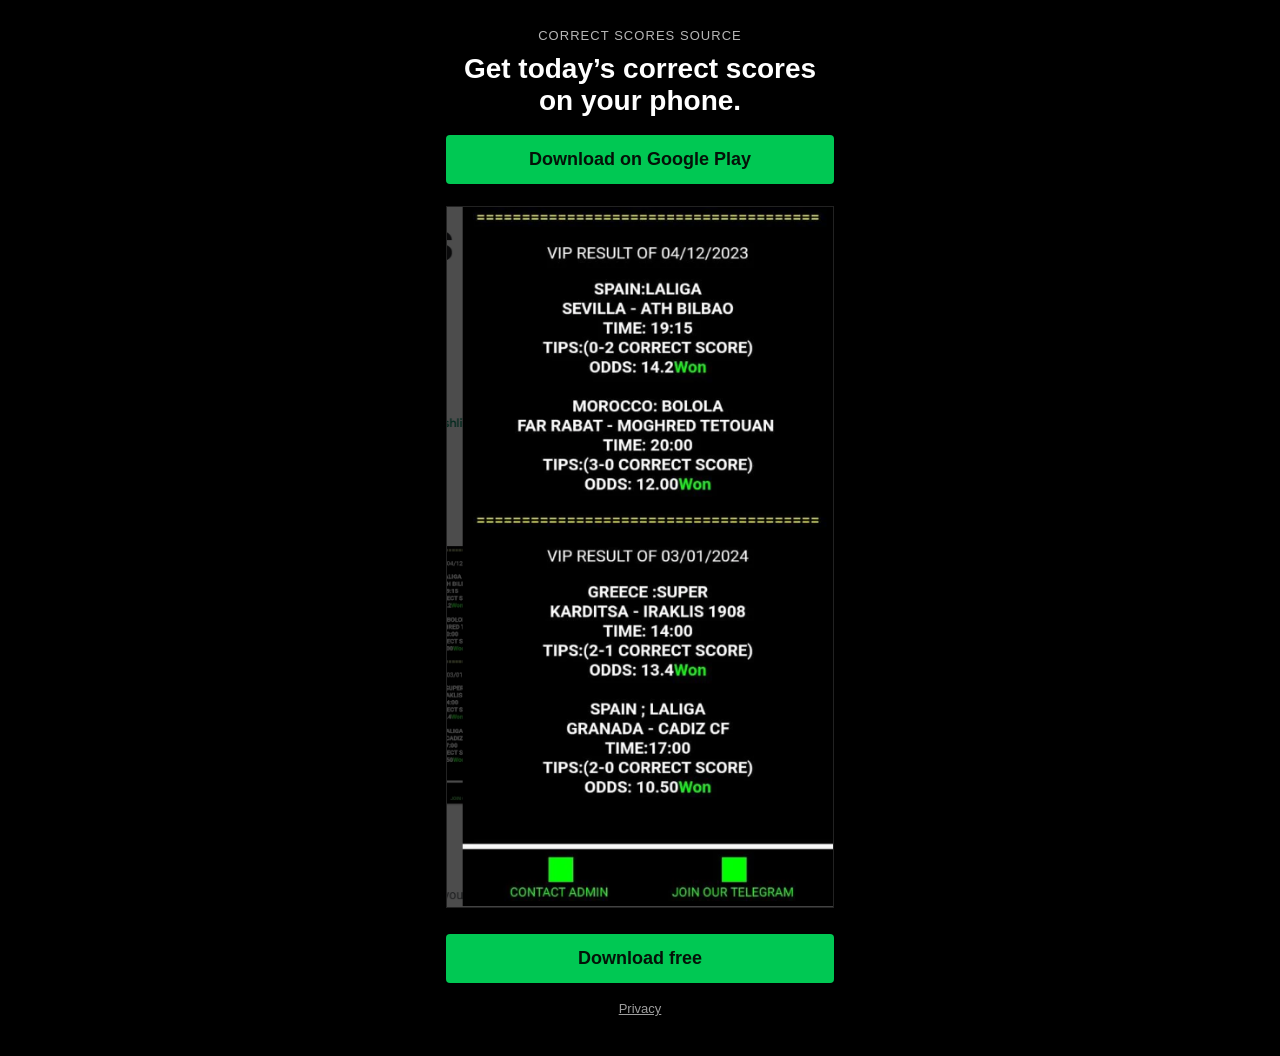
<file: index.html>
<!DOCTYPE html>
<html lang="en">
<head>
  <meta charset="UTF-8" />
  <meta name="viewport" content="width=device-width, initial-scale=1" />
  <title>Correct Scores Source — Download</title>
  <meta name="description" content="Download Correct Scores Source on Google Play. Daily correct score tips and VIP results." />
  <link rel="stylesheet" href="styles.css" />
</head>
<body>
  <main>
    <p class="name">Correct Scores Source</p>
    <h1>Get today’s correct scores on your phone.</h1>
    <a class="download" href="https://play.google.com/store/apps/details?id=correct.scoressource2">Download on Google Play</a>
    <img src="screenshot.png" alt="VIP correct score results in the Correct Scores Source app" />
    <a class="download" href="https://play.google.com/store/apps/details?id=correct.scoressource2">Download free</a>
    <p class="fine"><a href="privacy.html">Privacy</a></p>
  </main>
</body>
</html>
</file>
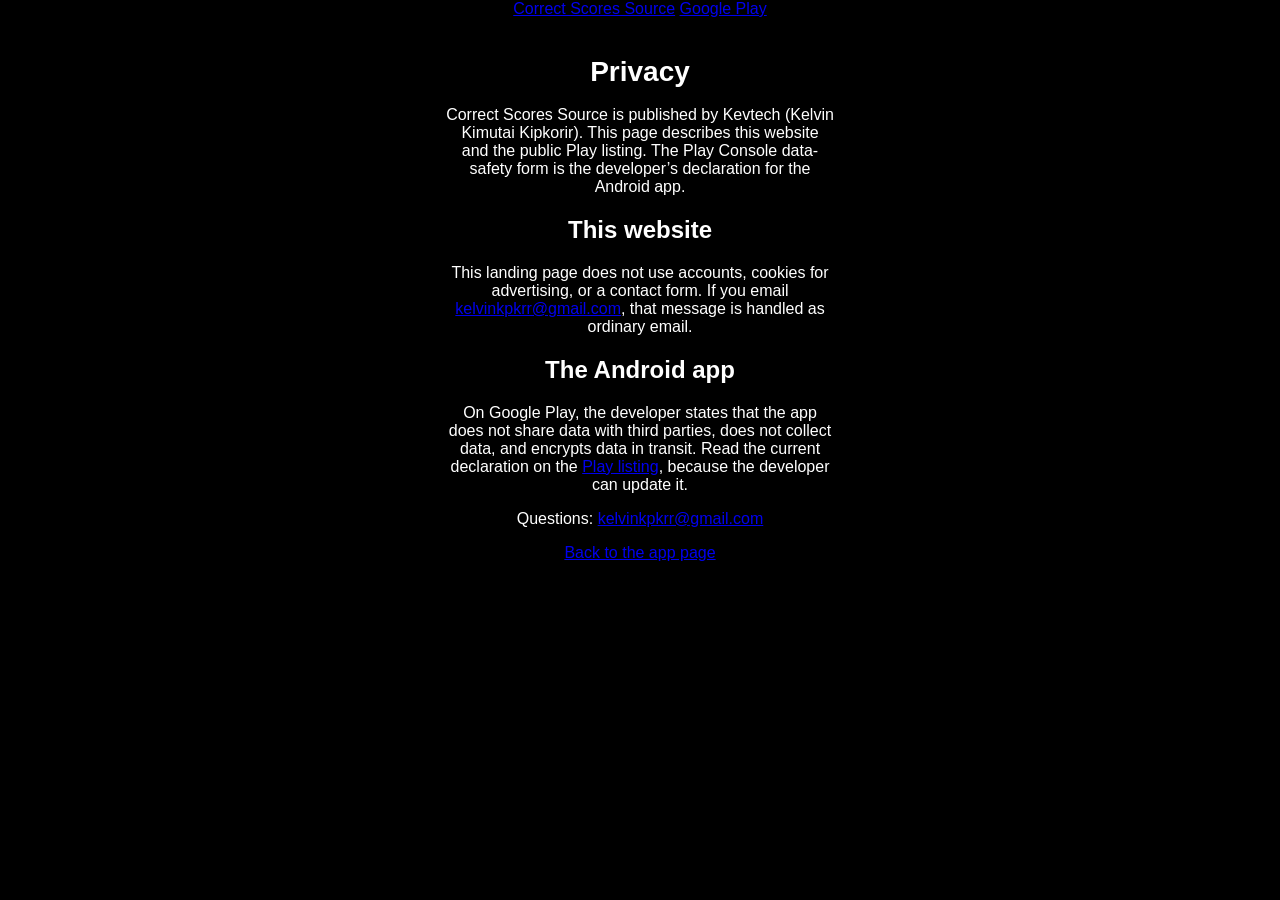
<file: privacy.html>
<!DOCTYPE html>
<html lang="en">
<head>
  <meta charset="UTF-8" />
  <meta name="viewport" content="width=device-width, initial-scale=1" />
  <title>Privacy — Correct Scores Source</title>
  <link rel="stylesheet" href="styles.css" />
</head>
<body>
  <header class="top">
    <div class="wrap top-row">
      <a class="brand" href="index.html">Correct Scores Source</a>
      <a class="play" href="https://play.google.com/store/apps/details?id=correct.scoressource2">Google Play</a>
    </div>
  </header>
  <main class="wrap block legal">
    <h1>Privacy</h1>
    <p>Correct Scores Source is published by Kevtech (Kelvin Kimutai Kipkorir). This page describes this website and the public Play listing. The Play Console data-safety form is the developer’s declaration for the Android app.</p>
    <h2>This website</h2>
    <p>This landing page does not use accounts, cookies for advertising, or a contact form. If you email <a href="mailto:kelvinkpkrr@gmail.com">kelvinkpkrr@gmail.com</a>, that message is handled as ordinary email.</p>
    <h2>The Android app</h2>
    <p>On Google Play, the developer states that the app does not share data with third parties, does not collect data, and encrypts data in transit. Read the current declaration on the <a href="https://play.google.com/store/apps/details?id=correct.scoressource2">Play listing</a>, because the developer can update it.</p>
    <p>Questions: <a href="mailto:kelvinkpkrr@gmail.com">kelvinkpkrr@gmail.com</a></p>
    <p><a href="index.html">Back to the app page</a></p>
  </main>
</body>
</html>
</file>
<file: styles.css>
* { box-sizing: border-box; }
body {
  margin: 0;
  background: #000;
  color: #fff;
  font-family: Arial, Helvetica, sans-serif;
  text-align: center;
}
main {
  width: min(420px, 100%);
  margin: 0 auto;
  padding: 28px 16px 40px;
}
.name {
  margin: 0;
  letter-spacing: 0.08em;
  text-transform: uppercase;
  color: #b6b6b6;
  font-size: 13px;
}
h1 {
  margin: 10px 0 18px;
  font-size: 28px;
  line-height: 1.15;
  font-weight: 700;
}
.download {
  display: block;
  background: #00c853;
  color: #041208;
  text-decoration: none;
  font-weight: 700;
  font-size: 18px;
  padding: 14px 16px;
  border-radius: 4px;
}
.download:hover { background: #00e676; }
img {
  width: 100%;
  height: auto;
  margin: 22px 0;
  border: 1px solid #222;
}
.fine { margin: 18px 0 0; font-size: 13px; }
.fine a { color: #9e9e9e; }
</file>
